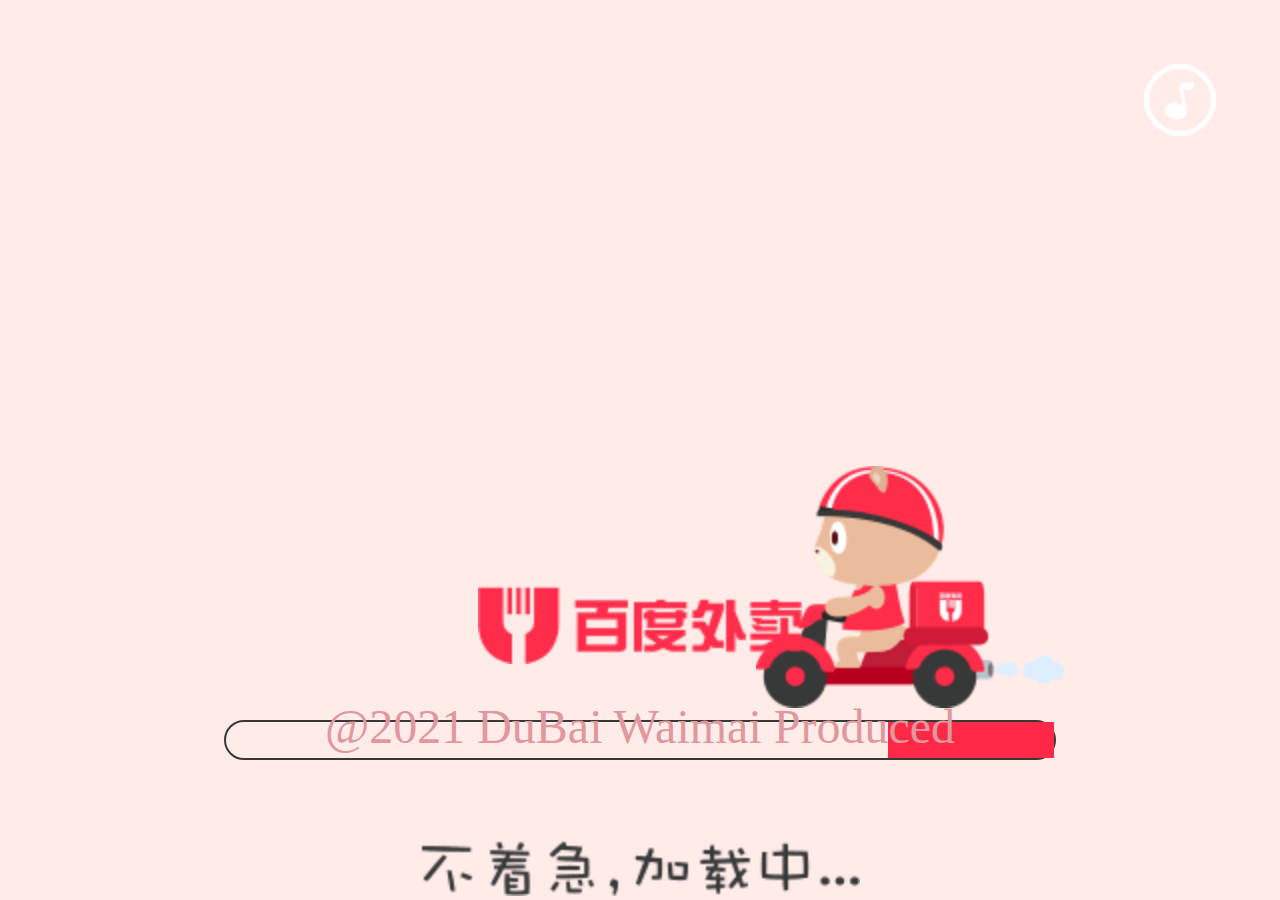
<file: index.html>
<!DOCTYPE html>
<html lang="zh-CN">
<head>
  <meta charset="UTF-8">
  <meta name="viewport" content="width=device-width, user-scalable=no, initial-scale=1.0, maximum-scale=1.0, minimum-scale=1.0">
  <title>百度外卖</title>
  <script>
    // 页面打开 立即计算
    document.querySelector('html').style.fontSize = window.screen.width / 20 + 'px';
    // 尺寸更改也会重新计算
    // 这里 写这个事件的目的是 是为了让我们在桌面端测试时 可以自动计算 移动端
    window.onresize = function(){
        document.querySelector('html').style.fontSize = window.screen.width / 20 + 'px';
    }
</script>
  <!-- 导入 swiper的 css -->
  <link rel="stylesheet" type="text/css" href="css/index.css" />
</head>

<body>
  <!-- loading页面 -->
  <div class="loading">
    <div class="rider"></div>
    <div class="progress">
        <div class="step"></div>
    </div>
    <div class="info"></div>
    <!-- 外卖的logo -->
    <div class="logo"></div>
    <!-- 版权信息 -->
    <div class="copyright">
        @2021 DuBai Waimai Produced
    </div>
</div>
<!-- 欢迎页布局 -->
<div class="welcome">
    <div class="info">
        <div class="hello"></div>
    </div>
    <!-- 云 -->
    <div class="cloud"></div>
    <!-- 草地 -->
    <div class="grass1"></div>
    <!-- 熊笼 -->
    <div class="bear-box">
        <div class="bear"></div>
        <div class="smoke"></div>
    </div>
    <!-- 树 -->
    <div class="trees"></div>
    <!-- 草 -->
    <div class="grass2"></div>

    <!-- 旋转的按钮 -->
    <div class="rotate-btn-box">
        <div class="btn"></div>
        <div class="circle1"></div>
        <div class="circle2"></div>
    </div>
</div>

<!-- swiper的结构 -->
<div class="waimai-container">
    <div class="swiper-wrapper">
        <!-- 轮播页面1 -->
        <div class="swiper-slide page1">
            <div class="title">
                <h3>生活中</h3>
                <p>偶尔会这样哦...</p>
                <div class="line"></div>
            </div>
            <!-- 轮播的盒子1 -->
            <div class="scroll-page1">
                <div class="bg"></div>
                <div class="person">
                    <!-- 一摞纸 -->
                    <div class="files">
                        <!-- 纸1 -->
                        <div class="paper1"></div>
                        <!-- 纸2 -->
                        <div class="paper2"></div> 
                    </div>
                </div>
                
                <div class="message-container">
                    <div class="info"></div>
                </div>
            </div>
            <!-- 轮播的盒子2 -->
            <div class="scroll-page2">
                <div class="bg"></div>
                <div class="person">
                    <div class="leg1"></div>
                    <div class="leg2"></div>
                </div>
                <div class="message-container">
                    <div class="info"></div>
                </div>
            </div>
            <!-- 轮播的盒子3 -->
            <div class="scroll-page3">
                <div class="bg"></div>
                <div class="person">
                   <div class="word1"></div>
                   <div class="word2"></div>
                   <div class="word3"></div>
                   <div class="word4"></div>
                </div>
                <div class="message-container">
                    <div class="info"></div>
                </div>
            </div>
            <!-- 因为都有球所以放在外面 -->
            <div class="sphere"></div>
            <!-- 熊 -->
            <div class="bear"></div>
        </div>
        <!-- 轮播页面2 -->
        <div class="swiper-slide page2">
            <div class="title">
                <h3>这时候</h3>
                <p>如果有一份美味的外卖...<br>正好出现...</p>
                <div class="line"></div>
            </div>
            <div class="bg"></div>
            <div class="bear">
                <div class="face1"></div>
                <div class="face2"></div>
                <!-- 熊掌 -->
                <div class="hand-left"></div>
                <div class="hand-right"></div>
            </div>
            <div class="sphere"></div>
            <div class="table"></div>
            <div class="food"></div>
        </div>
        <!-- 轮播页面3 -->
        <div class="swiper-slide page3">
            <div class="title">
                <h3>这个时候</h3>
                <p>如果有一份美味的西兰花<br>炒饭就郁郁驱散热草...</p>
                <div class="line"></div>
            </div>
            <!-- 背景 -->
            <div class="bg"></div>
            <!-- 熊 -->
            <div class="bear"></div>
            <!-- t牌子的熊 -->
            <div class="animation-bear-box">
                <div class="animate-bear1"></div>
                <div class="animate-bear2"></div>
                <div class="animate-bear3"></div>
            </div>
            <!-- 星球 -->
            <div class="sphere"></div>
            <!-- 牌子1 -->
            <div class="normal-card">
                <div class="license"></div>
                <div class="oil"></div>
                <div class="evil"></div>
            </div>
            <!-- 添加 t了之后的 三块牌子 -->
            <div class="hit-card-box">
                <div class="card1"></div>
                <div class="card2"></div>
                <div class="card3"></div>
            </div>
        </div>
        <!-- 轮播页面4 -->
        <div class="swiper-slide page4">
            <div class="title">
                <h3>度百外卖</h3>
                <p>只做有品质的外卖...<br>操作快捷...</p>
                <div class="line"></div>
            </div>
            <div class="bg"></div>
            <div class="bear"></div>
            <div class="sphere"></div>
            <div class="card1"></div>
            <div class="card2"></div>
            <div class="card3"></div>
        </div>
        <!-- 轮播页面5 -->
        <div class="swiper-slide page5">
            <div class="title">
                <h3>无论前方</h3>
                <p>狂风，大雨，还是飘雪...<br>始终坚持在路上...</p>
                <div class="line"></div>
            </div>
            <div class="bg"></div>
            <div class="bear">
                <div class="smoke"></div>
            </div>
            <div class="sphere"></div>
            <div class="cloud">
                <!-- 添加雪片 -->
                <div class="snow"></div>
                <div class="snow"></div>
                <div class="snow"></div>
                <div class="snow"></div>
                <div class="snow"></div>
                <div class="snow"></div>
            </div>
        </div>
        <!-- 轮播页面6 -->
        <div class="swiper-slide page6">
            <div class="title">
                <h3>丰富礼品,</h3>
                <p>让你边吃，边省钱...</p>
                <div class="line"></div>
            </div>
            <div class="bg"></div>
            <div class="bear">
                <div class="gift-box">
                    <div><div class="gift1"></div></div>
                    <div><div class="gift2"></div></div>
                    <div><div class="gift3"></div></div>
                    <div><div class="gift4"></div></div>
                    <div><div class="gift5"></div></div>
                    <div><div class="gift6"></div></div>
                    <div><div class="gift7"></div></div>
                    <div><div class="gift8"></div></div>
                    <div><div class="gift9"></div></div>
                    <div><div class="gift10"></div></div>
                    <div><div class="gift11"></div></div>
                    <div><div class="gift12"></div></div>
                </div>
            </div>
            <div class="sphere"></div>
        </div>
        <!-- 轮播页面7 -->
        <div class="swiper-slide page7">
            <div class="title">
                <h3>所有的努力</h3>
                <p>就是为了健康美味的外卖...<br>呈现给你...</p>
                <div class="line"></div>
            </div>
            <div class="streetlight">
                <div class="light"></div>
            </div>
            <div class="motobike"></div>
            <div class="sphere"></div>
            <div class="bear"></div>
            <div class="share"></div>
            <div class="info">waimai.dubai.com</div>
        </div>
    </div> 
</div>

<!-- 音频播放按钮 -->
<audio loop src="music/hlw.mp3">
</audio>
<input type="button" class="audioControl">

</body>

</html>
<script type="text/javascript" src="lib/swiper/swiper.min.js"></script>

<!-- 导入 zepto -->
<script src="lib/zepto/zepto.js"></script>
<script src="lib/zepto/event.js"></script>
<script src="lib/zepto/fx.js"></script>
<script src="lib/zepto/touch.js"></script>
<!-- 提供了 fadeout方法 -->
<script src="lib/zepto/fx_methods.js"></script>

<script type="text/javascript">
    // 使用 swiper 实现 滑动切换效果
    var swiper = new Swiper('.waimai-container',{
        direction:'vertical',
        // 添加回调函数
        onSlideChangeEnd:function(swiper){
            // alert(swiper.activeIndex);
            $('.swiper-slide').eq(swiper.activeIndex).addClass('animate').siblings().removeClass('animate');

            // 判断是否 滑动到了 第三页 索引为2
            if(swiper.activeIndex == 2){
                console.log('哥们，别划了');
                $('.swiper-slide').eq(2).addClass('swiper-no-swiping');
            }
            
            // 获取 我们上一页的 索引值
            if(swiper.previousIndex == 2){
                console.log('说明用户刚刚看完第三页 索引值为2的那一页');

                // 还原我们设置的 所有行内样式
                $('.swiper-slide').eq(2).find('.bear').attr('style','');
                $('.animation-bear-box div').attr('style','');
                $('.normal-card div').attr('style','');
                $('.hit-card-box div').attr('style','');
            }
        }
    });

    //  1.页面打开 稍等一会 开启定时器
    $(function(){
        // 第一页的js效果
        setTimeout(function(){
            $('.loading').addClass('animate');
            // 使用js的方式演示
            // document.querySelector('.loading .step').addEventListener('animationend',function(){
            //     console.log('我播完了');
            // }) 
            $('.loading .step').on('animationend',function(){
                console.log('jq绑定 end');
                $('.loading').fadeOut(100,function(){
                    $('.welcome').addClass('animate');
                });
            })
        },1000)
       
        // 第二页的js效果
        $('.welcome .rotate-btn-box').longTap(function(){
            console.log('按了好久');
            // zepto 添加 css中的 animation动画
            $('.bear-box').css('animation','bearDisappear 1s forwards');
            setTimeout(function(){
                $('.welcome').fadeOut(1000,function(){
                // 为 swiper 的第一页 添加 animate class
                $('.page1').addClass('animate');
            });
            },1000)
        })
    
        // swiper 的第三页 索引为2
        $('.swiper-slide').eq(2).click(function(){
            console.log('你点我了');
            $(this).removeClass('swiper-no-swiping');
            // 把中间的熊给隐藏了
            // 无法清除的原因是 动画
            $('.swiper-slide').eq(2).children('.bear').css('animation','none');
                var index = 0;
                interId = setInterval(function(){
                    // t牌子1 2 3
                    $('.animation-bear-box div').css('opacity',0);
                    $('.animation-bear-box div').eq(index).css('opacity',1);

                    // 隐藏 normal-card 容器中的配置
                    $('.normal-card div').eq(index).css('animation','none');

                    // t的同时 把card的显示 进行切换
                    $('.hit-card-box div').eq(index).css('opacity',1);

                    // 当index == 2时 就开始t最后一张 
                    if(index==2){
                        clearInterval(interId);
                        // 往下掉
                        $('.hit-card-box div').css('animation','bearDisappear 1s forwards')
                        // 掉完了 开启 滑动
                        setTimeout(function(){
                            $('.swiper-slide').eq(2).removeClass('swiper-no-swiping');
                        }, 1000);
                    }

                    // index 要累加
                    index++;
                }, 1000);
        })
    })       

    // 为按钮绑定点击事件 控制音频播放
    var audioDom = document.querySelector('audio');

    $('.audioControl').click(function(){
        if(audioDom.paused == true){
            // play paused 都是 dom元素的语法
            audioDom.play();
            $(this).css('background-image','url(image/pause.png)');
        }else{
            audioDom.pause();
            $(this).css('background-image','url(image/play.png)');
        }
    })
</script>
</file>
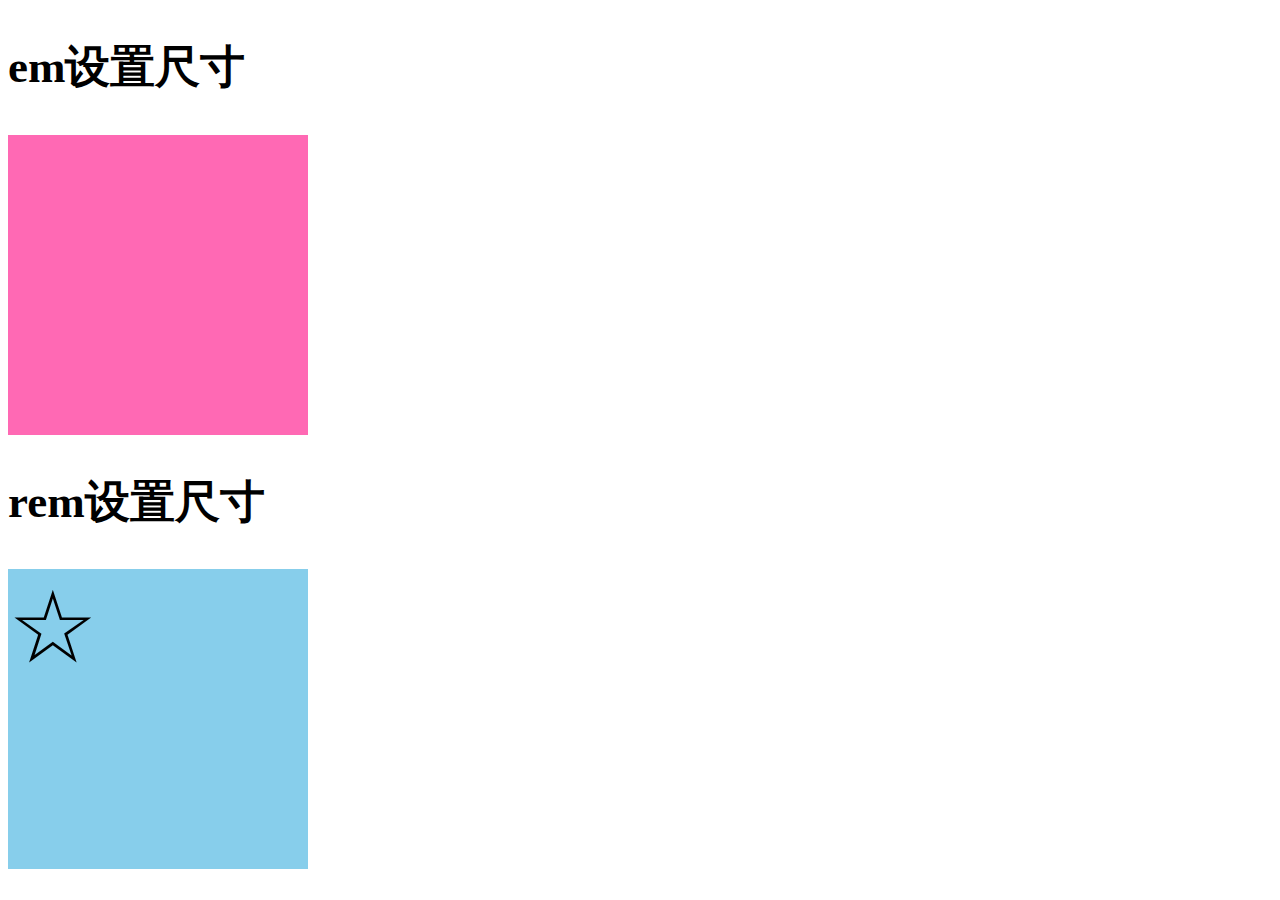
<file: test/em&rem.html>
<!DOCTYPE html>
<html lang="en">
<head>
    <meta charset="UTF-8">
    <meta name="viewport" content="width=device-width, initial-scale=1.0">
    <title>Document</title>
    <style>
        .em-box{
            width: 10em;
            height: 10em;
            background-color: hotpink;
        } 
        .rem-box{
            width: 10rem;
            height: 10rem;
            background-color: skyblue;
            font-size: 100px;
        }
        html{
            font-size: 30px;
        }
    </style>
</head>
<body>
    <h2>em设置尺寸</h2>
    <div class="em-box"></div>
    <h2>rem设置尺寸</h2>
    <div class="rem-box">
        ☆
    </div>
</body>
</html>
</file>
